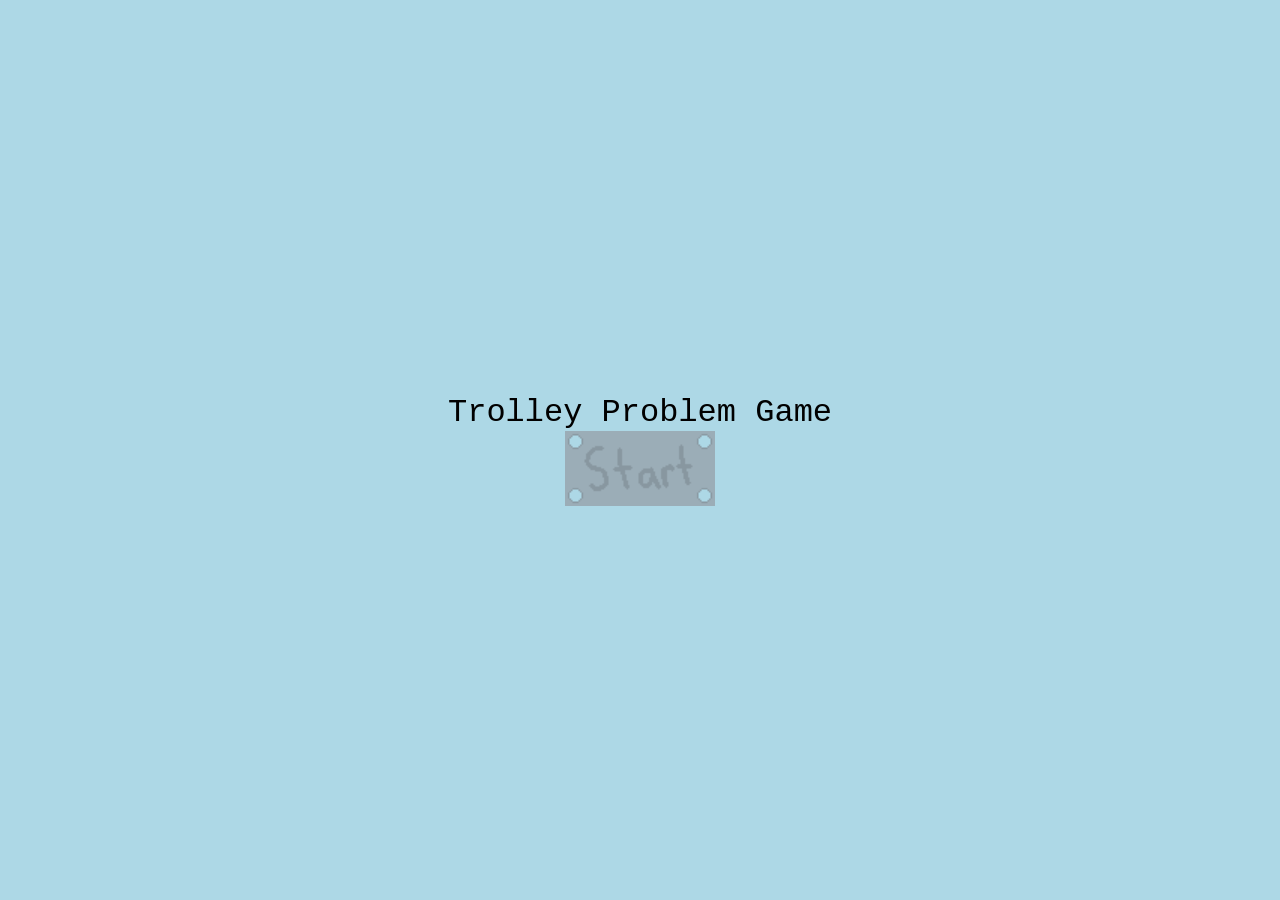
<file: index.html>
<!doctype html>
<html>
  <head>
    <meta charset="UTF-8" />
    <meta name="viewport" content="width=device-width, initial-scale=1.0" />
    <title>Trolley Problem Game</title>
    <link rel="icon" type="image/x-icon" href="media/meta/icon.png">
    <link href="styles/style.css" rel="stylesheet" />
  </head>
  <body>
    <div id="intro">
      <h1>Trolley Problem Game</h1>
      <img
        id="start"
        src="media/ui/buttons/startplate.png"
        style="width: 150px; height: 75px"
      />
    </div>
    <div id="game" style="display: none">
      <div id="dilemma"></div>
      <div id="main">
        <div id="trolley_div">
          <div id="rails"></div>
          <div id="railsplit"></div>
          <div id="bottomrails"></div>
          <div id="train"></div>
          <img
            id="lever_img"
            src="media/environment/lever/lever.png"
            style="
              position: absolute;
              left: 35%;
              top: 34%;
              width: 80px;
              height: 80px;
              z-index: 5;
            "
          />
          <!-- ray beams in the sky -->
          <svg
            id="jesus-rays-svg"
            viewBox="0 0 1000 300"
            xmlns="http://www.w3.org/2000/svg"
            preserveAspectRatio="none"
            style="
              position: absolute;
              top: 0;
              left: 0;
              width: 100%;
              height: 60%;
              z-index: 6;
              opacity: 0;
              transition: opacity 0.8s ease;
              pointer-events: none;
            "
          >
            <polygon
              points="500,0 0,300 120,300"
              fill="rgba(255,240,80,0.18)"
            />
            <polygon
              points="500,0 150,300 280,300"
              fill="rgba(255,240,80,0.14)"
            />
            <polygon
              points="500,0 340,300 460,300"
              fill="rgba(255,240,80,0.20)"
            />
            <polygon
              points="500,0 520,300 620,300"
              fill="rgba(255,240,80,0.16)"
            />
            <polygon
              points="500,0 680,300 800,300"
              fill="rgba(255,240,80,0.14)"
            />
            <polygon
              points="500,0 860,300 1000,300"
              fill="rgba(255,240,80,0.18)"
            />
          </svg>
          <!-- Characters injected by JS -->
        </div>
      </div>
      <!-- Jesus + bubble use fixed positioning, placed by JS relative to trolley_div -->
      <img id="jesus-img" src="media/characters/jesus.png" alt="Jesus" />
      <div id="jesus-bubble">
        "Sacrifice the kids, my son."
        <button id="jesus-understand-btn" onclick="jesusUnderstood()">
          I understand
        </button>
      </div>
      <img
        id="lever"
        src="media/ui/buttons/switchleverplate.png"
        style="
          position: absolute;
          left: 20%;
          top: 82%;
          width: 200px;
          height: 100px;
          z-index: 2;
        "
      />
      <img
        id="submit"
        src="media/ui/buttons/submitplate.png"
        style="
          position: absolute;
          right: 20%;
          top: 82%;
          width: 200px;
          height: 100px;
          z-index: 2;
        "
      />
    </div>
    <div id="hitpoint_blood"></div>
    <div id="blood_animation" onclick="event.stopPropagation()"></div>
    <div id="red_fade"></div>
    <div
      id="popup"
      style="
        display: none;
        position: fixed;
        top: 50%;
        left: 50%;
        transform: translate(-50%, -50%);
        background: black;
        color: white;
        padding: 20px;
        font-family: &quot;Courier New&quot;, monospace;
        font-size: 24px;
        text-align: center;
        z-index: 20;
        border: 3px solid red;
        width: 600px;
        max-width: 90%;
      "
    ></div>

    <script>
      // ─── SPRITES ─────────────────────────────────────────────────────────────────
      const sprites = {
        baby: {
          alive: "media/characters/baby/baby.png",
          dead: "media/characters/baby/baby_gone.png",
          scale: [50, 50],
        },
        old: {
          alive: "media/characters/old/old.png",
          dead: "media/characters/old/old_gone.png",
          scale: [50, 50],
        },
        nun: {
          alive: "media/characters/nun/nun.png",
          dead: "media/characters/nun/nun_gone.png",
          scale: [50, 50],
        },
        prisoner: {
          alive: "media/characters/prisoner/prisoner.png",
          dead: "media/characters/prisoner/prisoner_gone.png",
          scale: [50, 50],
        },
        cop: {
          alive: "media/characters/cop/cop.png",
          dead: "media/characters/cop/cop_gone.png",
          scale: [50, 50],
        },
        wheelchair: {
          alive: "media/characters/wheelchair/wheelchair.png",
          dead: "media/characters/wheelchair/wheelchair_gone.png",
          scale: [55, 55],
        },
        person: {
          alive: "media/characters/man/man.png",
          dead: "media/characters/man/man_gone.png",
          scale: [50, 50],
        },
      };

      // ─── DILEMMAS ─────────────────────────────────────────────────────────────────
      const dilemmas = [
        {
          theory: "Utilitarianism",
          left: "Baby",
          leftSprites: ["baby"],
          right: "5 Elderly people",
          rightSprites: ["old", "old", "old", "old", "old"],
          correctSide: "left",
          explanation:
            "This theory judges the choice by total consequences, so saving 5 lives is morally better than saving 1 because it produces less overall harm. It is basically morality turned into brutal arithmetic.",
        },
        {
          theory: "Utilitarianism",
          left: "Nun",
          leftSprites: ["nun"],
          right: "4 prisoners",
          rightSprites: ["prisoner", "prisoner", "prisoner", "prisoner"],
          correctSide: "left",
          explanation:
            "The main idea here is maximizing total good, so 4 lives outweigh 1 regardless of who seems more noble or respectable. The theory cares about outcome, not quality.",
        },
        {
          theory: "Deontology",
          left: "1 person",
          leftSprites: ["person"],
          right: "5 people",
          rightSprites: ["person", "person", "person", "person", "person"],
          correctSide: "left",
          explanation:
            "This theory focuses on duty and whether the act itself is morally wrong. If your action directly causes someone's death, that can still be forbidden even when the final numbers look better.",
        },
        {
          theory: "Deontology",
          left: "4 People",
          leftSprites: ["person", "person", "person", "person"],
          right: "2 People and 2 Babies",
          rightSprites: ["person", "person", "baby", "baby"],
          correctSide: "left",
          explanation:
            "The key idea is that morality is not just about getting the best result. Some actions remain wrong in themselves, so a better-looking outcome does not automatically make the choice morally acceptable.",
        },
        {
          theory: "Virtue Ethics",
          left: "Person",
          leftSprites: ["person"],
          right: "Criminal",
          rightSprites: ["prisoner"],
          correctSide: "right",
          explanation:
            "This theory asks what a good person with good character and judgment would do. The decision is based less on rules or numbers and more on acting in a way that reflects virtue rather than cold advantage.",
        },
        {
          theory: "Social Contract Theory",
          left: "Criminal",
          leftSprites: ["prisoner"],
          right: "Baby",
          rightSprites: ["baby"],
          correctSide: "left",
          explanation:
            "This theory is based on the rules and protections people would agree to for society to function fairly. Protecting the innocent and vulnerable fits that logic better than protecting the person who threatens social order.",
        },
        {
          theory: "Divine Command Theory",
          left: "4 babies",
          leftSprites: ["baby", "baby", "baby", "baby"],
          right: "No one",
          rightSprites: [],
          correctSide: "left",
          divineCommand: true,
          explanation:
            "This theory says moral authority comes from God's command rather than human emotion or consequence counting. That is why the result can feel horrifying: obedience is treated as morally binding even when the act seems monstrous.",
        },
        {
          theory: "Ethical Egoism",
          left: "Man with money and 3 men",
          leftSprites: ["person", "person", "person", "person"],
          right: "Man with nothing",
          rightSprites: ["person"],
          correctSide: "left",
          explanation:
            "This theory says the morally right choice is the one that best serves your own interests. If one side benefits you more, that becomes the preferred outcome, which is selfishness dressed up in philosophical clothing.",
        },
        {
          theory: "Ethical Egoism (You are a criminal for this one)",
          left: "2 Cops",
          leftSprites: ["cop", "cop"],
          right: "Criminal",
          rightSprites: ["prisoner"],
          correctSide: "left",
          explanation:
            "The reasoning here is entirely self-interested: your own welfare comes first. If you are the criminal, your survival outweighs everyone else, which is ugly but completely consistent with the theory.",
        },
        {
          theory: "Care Ethics",
          left: "1 baby",
          leftSprites: ["baby"],
          right: "4 men",
          rightSprites: ["person", "person", "person", "person"],
          correctSide: "right",
          explanation:
            "This theory focuses on vulnerability, dependency, and who most needs protection. The baby has the strongest moral claim because care matters more here than maximizing the total number saved.",
        },
        {
          theory: "Care Ethics",
          left: "1 disabled kid",
          leftSprites: ["wheelchair"],
          right: "4 men",
          rightSprites: ["person", "person", "person", "person"],
          correctSide: "right",
          explanation:
            "The emphasis here is on responsibility toward those who are especially vulnerable and in need of support. The decision is guided by care and protection rather than by simple headcount.",
        },
        {
          theory: "Natural Law Theory",
          left: "1 pregnant prisoner",
          leftSprites: ["prisoner"],
          right: "1 man",
          rightSprites: ["person"],
          correctSide: "right",
          explanation:
            "This theory focuses on preserving human life and the natural goods tied to life, family, and reproduction. Because more life is preserved on that side, it carries greater moral weight within this framework.",
        },
      ];

      // ─── SHUFFLE QUEUE (each dilemma seen once before repeating) ─────────────────
      function shuffle(arr) {
        const a = [...arr];
        for (let i = a.length - 1; i > 0; i--) {
          const j = Math.floor(Math.random() * (i + 1));
          [a[i], a[j]] = [a[j], a[i]];
        }
        return a;
      }
      let dilemmaQueue = [];
      let queuePos = 0;

      function nextDilemmaIndex() {
        if (queuePos >= dilemmaQueue.length) {
          dilemmaQueue = shuffle(dilemmas.map((_, i) => i));
          queuePos = 0;
        }
        return dilemmaQueue[queuePos++];
      }

      // ─── STATE ────────────────────────────────────────────────────────────────────
      let currentDilemma = 0;
      let switched = false;
      const bloodySwitchTimeSwitched = 600;
      const bloodySwitchTimeStraight = 300;
      const bloodSplatterTime = 500;
      let charEls = { left: [], right: [] };

      // ─── CHAR HELPERS ─────────────────────────────────────────────────────────────
      function clearChars() {
        [...charEls.left, ...charEls.right].forEach((el) => el.remove());
        charEls = { left: [], right: [] };
      }
      function spawnChars(d) {
        const div = document.getElementById("trolley_div");
        d.leftSprites.forEach((key, i) => {
          const sp = sprites[key] || sprites.person;
          const el = document.createElement("img");
          el.src = sp.alive;
          el.className = "char-img";
          el.style.cssText = `top:40%;left:${60 + i * 5}%;width:${sp.scale[0]}px;height:${sp.scale[1]}px;`;
          el.dataset.spriteKey = key;
          el.dataset.side = "left";
          div.appendChild(el);
          charEls.left.push(el);
        });
        d.rightSprites.forEach((key, i) => {
          const sp = sprites[key] || sprites.person;
          const el = document.createElement("img");
          el.src = sp.alive;
          el.className = "char-img";
          el.style.cssText = `top:52%;left:${60 + i * 5}%;width:${sp.scale[0]}px;height:${sp.scale[1]}px;`;
          el.dataset.spriteKey = key;
          el.dataset.side = "right";
          div.appendChild(el);
          charEls.right.push(el);
        });
      }
      function killChars(side) {
        charEls[side].forEach((el) => {
          el.src = (sprites[el.dataset.spriteKey] || sprites.person).dead;
        });
      }

      // ─── JESUS ────────────────────────────────────────────────────────────────────
      let jesusDoneCallback = null;

      function showJesus(onDone) {
        jesusDoneCallback = onDone;

        const img = document.getElementById("jesus-img");
        const bubble = document.getElementById("jesus-bubble");
        const rays = document.getElementById("jesus-rays-svg");

        // Find trolley_div position on screen
        const rect = document
          .getElementById("trolley_div")
          .getBoundingClientRect();
        const centreX = rect.left + rect.width / 2; // horizontal centre of game window
        const landY = rect.top + 15; // Jesus lands near top of game window

        // Bubble above Jesus (Jesus img is ~100px tall, bubble ~80px tall)
        const bubbleY = landY - 90;

        // Horizontal positions
        img.style.left = centreX + "px";
        img.style.transform = "translateX(-50%)";
        bubble.style.left = centreX + "px";
        bubble.style.top = bubbleY + "px";

        // Reset to hidden above viewport with no transition
        img.style.transition = "none";
        img.style.top = "-150px";
        img.style.opacity = "0";
        bubble.classList.remove("visible");
        rays.style.opacity = "0";

        // Force reflow
        img.getBoundingClientRect();

        // Show rays immediately
        rays.style.transition = "opacity 0.8s ease";
        rays.style.opacity = "1";

        // Descend Jesus
        setTimeout(() => {
          img.style.transition =
            "top 1.3s cubic-bezier(0.22,1,0.36,1), opacity 0.8s ease";
          img.style.top = landY + "px";
          img.style.opacity = "1";

          // Show bubble after Jesus lands
          setTimeout(() => {
            bubble.classList.add("visible");
          }, 1100);
        }, 50);
      }

      function jesusUnderstood() {
        const img = document.getElementById("jesus-img");
        const bubble = document.getElementById("jesus-bubble");
        const rays = document.getElementById("jesus-rays-svg");

        bubble.classList.remove("visible");
        rays.style.opacity = "0";

        img.style.transition =
          "top 1.0s cubic-bezier(0.55,0,0.78,0), opacity 0.6s ease 0.2s";
        img.style.top = "-150px";
        img.style.opacity = "0";

        setTimeout(() => {
          if (jesusDoneCallback) {
            jesusDoneCallback();
            jesusDoneCallback = null;
          }
        }, 1000);
      }

      // ─── DISPLAY DILEMMA ─────────────────────────────────────────────────────────
      function displayDilemma() {
        const d = dilemmas[currentDilemma];
        document.getElementById("dilemma").innerHTML =
          `Theory: ${d.theory}<br>Default track: ${d.left}<br>Switched track: ${d.right}`;
        clearChars();
        spawnChars(d);

        if (d.divineCommand) {
          document.getElementById("lever").style.pointerEvents = "none";
          document.getElementById("submit").style.pointerEvents = "none";
          setTimeout(
            () =>
              showJesus(() => {
                document.getElementById("lever").style.pointerEvents = "";
                document.getElementById("submit").style.pointerEvents = "";
              }),
            600,
          );
        }
      }

      // ─── EVENTS ──────────────────────────────────────────────────────────────────
      document.getElementById("start").addEventListener("click", () => {
        document.getElementById("intro").style.display = "none";
        document.getElementById("game").style.display = "block";
        currentDilemma = nextDilemmaIndex();
        document.getElementById('bottomrails').style.boxShadow = switched ? 'inset 0 0 20px 5px rgba(255,0,0,0.8)' : 'none';
        document.getElementById('rails').style.boxShadow = switched ? 'none' : 'inset 0 0 20px 5px rgba(255,0,0,0.8)';
        displayDilemma();
      });

      document.getElementById("lever").addEventListener("click", () => {
        switched = !switched;
        document.getElementById("lever_img").src = switched
          ? "media/environment/lever/leverdown.png"
          : "media/environment/lever/lever.png";
          document.getElementById('bottomrails').style.boxShadow = switched ? 'inset 0 0 20px 5px rgba(255,0,0,0.8)' : 'none';
          document.getElementById('rails').style.boxShadow = switched ? 'none' : 'inset 0 0 20px 5px rgba(255,0,0,0.8)';
      });

      document.getElementById("submit").addEventListener("click", () => {
        document.getElementById("lever").disabled = true;
        document.getElementById("submit").disabled = true;

        const train = document.getElementById("train");
        const hitpointBlood = document.getElementById("hitpoint_blood");
        const bloodAnim = document.getElementById("blood_animation");
        const redFade = document.getElementById("red_fade");

        train.classList.add("shake");

        setTimeout(() => {
          train.classList.remove("shake");
          train.classList.add(switched ? "switched-move" : "straight-move");

          setTimeout(
            () => {
              train.style.backgroundImage =
                "url('media/environment/train/bloodytrain.png')";
            },
            switched ? bloodySwitchTimeSwitched : bloodySwitchTimeStraight,
          );

          setTimeout(() => {
            const hitSide = switched ? "right" : "left";
            killChars(hitSide);
            hitpointBlood.style.left = "60%";
            hitpointBlood.style.top = switched ? "52%" : "40%";
            hitpointBlood.style.display = "block";
            redFade.style.backgroundColor = "rgba(180,0,0,0.7)";
            bloodAnim.style.display = "block";
            bloodAnim.style.backgroundImage =
              "url('media/ui/effects/screencoverblood.gif?" + Date.now() + "')";
            setTimeout(() => {
              redFade.style.backgroundColor = "rgba(180,0,0,0)";
              bloodAnim.style.display = "none";
              hitpointBlood.style.display = "none";
            }, 3100);
          }, bloodSplatterTime);

          setTimeout(() => {
            train.classList.remove("switched-move", "straight-move");
            train.style.top = switched ? "-25%" : "-38%";
            train.style.left = "20%";

            const d = dilemmas[currentDilemma];
            const won = (switched ? "right" : "left") === d.correctSide;

            const roundNum = queuePos;
            const totalRounds = dilemmas.length;
            const isLastInRound = roundNum % totalRounds === 0;

            document.getElementById("popup").innerHTML =
              (won ? "You won!<br><br>" : "You lost!<br><br>") +
              "You chose to " +
              (switched ? "switch the lever" : "leave the lever alone") +
              ".<br>" +
              "This scenario expects you to " +
              (d.correctSide === "right"
                ? "switch the lever"
                : "leave the lever alone") +
              ".<br><br>" +
              "Theory: " +
              d.theory +
              "<br>" +
              d.explanation +
              "<br><br>" +
              '<span style="font-size:14px;color:#aaa;">' +
              roundNum +
              " / " +
              totalRounds +
              " scenarios this round</span>" +
              (isLastInRound
                ? '<br><span style="font-size:14px;color:#ffcc00;">All scenarios complete! Reshuffling...</span>'
                : "") +
              '<br><br><span style="font-size:16px;">Click anywhere to continue</span>';

            document.getElementById("popup").style.display = "block";
            document.addEventListener("click", resetGame, { once: true });
          }, 1000);
        }, 500);
      });

      // ─── RESET ────────────────────────────────────────────────────────────────────
      function resetGame() {
        document.getElementById("popup").style.display = "none";
        const train = document.getElementById("train");
        train.style.top = "-38%";
        train.style.left = "-55%";
        train.style.backgroundImage =
          "url('media/environment/train/train.png')";
        document.getElementById("lever").disabled = false;
        document.getElementById("submit").disabled = false;
        switched = false;
        document.getElementById("lever_img").src =
          "media/environment/lever/lever.png";
        document.getElementById("hitpoint_blood").style.display = "none";
        document.getElementById('bottomrails').style.boxShadow = switched ? 'inset 0 0 20px 5px rgba(255,0,0,0.8)' : 'none';
        document.getElementById('rails').style.boxShadow = switched ? 'none' : 'inset 0 0 20px 5px rgba(255,0,0,0.8)';
        currentDilemma = nextDilemmaIndex();
        displayDilemma();
      }
    </script>
  </body>
</html>
</file>
<file: styles/style.css>
:root,
html,
body {
  margin: 0;
  padding: 0;
  width: 100%;
  height: 100%;
  overflow: hidden;
}
* {
  margin: 0;
  padding: 0;
  border: 0;
  box-sizing: border-box;
  font-family: "Courier New", monospace;
  font-weight: 400;
  font-style: normal;
}
:root {
  overflow: hidden;
}
#trolley_div {
  width: 1000px;
  height: 500px;
  position: relative;
  background-color: lightcyan;
  background-position: center;
  background-image: url("https://toastymarsh.github.io/Trolley-Problem/media/environment/background.png");
  background-size: cover;
}
#rails {
  position: absolute;
  display: flex;
  width: 1000px;
  height: 100px;
  background-image: url("https://toastymarsh.github.io/Trolley-Problem/media/environment/tracks/straighttrack.png");
  background-repeat: repeat-x;
  background-position: center;
  top: 40%;
}
#railsplit {
  position: absolute;
  display: flex;
  left: 32%;
  width: 180px;
  height: 150px;
  background-image: url("https://toastymarsh.github.io/Trolley-Problem/media/environment/tracks/righttrack.png");
  background-position: center;
  top: 35.5%;
}
#bottomrails {
  position: absolute;
  display: flex;
  top: 50%;
  left: 50%;
  width: 500px;
  height: 100px;
  background-image: url("https://toastymarsh.github.io/Trolley-Problem/media/environment/tracks/straighttrack.png");
  background-repeat: repeat-x;
  background-position-y: center;
  background-position-x: left;
  z-index: 2;
}
#train {
  transform: scaleX(-0.14) scaleY(0.15);
  position: absolute;
  display: flex;
  top: -38%;
  left: -55%;
  width: 1400px;
  height: 800px;
  background-image: url("https://toastymarsh.github.io/Trolley-Problem/media/environment/train/train.png");
  background-position-y: center;
  background-position-x: left;
  z-index: 10;
}
#intro {
  position: fixed;
  top: 0;
  left: 0;
  width: 100%;
  height: 100%;
  background-color: lightblue;
  display: flex;
  flex-direction: column;
  align-items: center;
  justify-content: center;
  z-index: 10;
}
#dilemma {
  position: absolute;
  top: 10px;
  left: 10px;
  font-size: 30px;
  color: black;
  z-index: 5;
}
#lever,
#submit {
  position: absolute;
  bottom: 10px;
  z-index: 5;
}
#lever {
  left: 10px;
}
#submit {
  right: 10px;
}
#game {
  position: fixed;
  top: 0;
  left: 0;
  width: 100%;
  height: 100%;
  background-color: lightblue;
}
#main {
  width: 100%;
  height: 100%;
  background-color: lightblue;
  display: flex;
  align-items: center;
  justify-content: center;
  z-index: 4;
}
#red_fade {
  position: fixed;
  top: 0;
  left: 0;
  width: 100vw;
  height: 100vh;
  background-color: rgba(180, 0, 0, 0);
  pointer-events: none;
  z-index: 14;
  transition: background-color 1s ease;
}
.shake {
  animation: shake 0.5s;
}
@keyframes shake {
  0% {
    transform: scaleX(-0.14) scaleY(0.15) translateX(0);
  }
  25% {
    transform: scaleX(-0.14) scaleY(0.15) translateX(-5px);
  }
  50% {
    transform: scaleX(-0.14) scaleY(0.15) translateX(5px);
  }
  75% {
    transform: scaleX(-0.14) scaleY(0.15) translateX(-5px);
  }
  100% {
    transform: scaleX(-0.14) scaleY(0.15) translateX(0);
  }
}
.switched-move {
  animation: switched-move 1s ease;
}
.straight-move {
  animation: straight-move 1s ease;
}
@keyframes switched-move {
  0% {
    top: -38%;
    left: -55%;
  }
  30% {
    top: -38%;
    left: -25%;
  }
  45% {
    top: -36%;
    left: -25%;
  }
  50% {
    top: -25%;
    left: -25%;
  }
  100% {
    top: -25%;
    left: 20%;
  }
}
@keyframes straight-move {
  0% {
    top: -38%;
    left: -55%;
  }
  100% {
    top: -38%;
    left: 20%;
  }
}
#hitpoint_blood {
  display: none;
  position: fixed;
  width: 100px;
  height: 100px;
  background-image: url("hitpointblood.gif");
  background-size: contain;
  background-repeat: no-repeat;
  z-index: 16;
  transform: translate(-50%, -50%);
}
#blood_animation {
  display: none;
  position: fixed;
  top: 0;
  left: 0;
  width: 100%;
  height: 100%;
  background-image: url("screencoverblood.gif");
  background-size: cover;
  background-position: center;
  background-repeat: no-repeat;
  pointer-events: none;
  z-index: 2;
}
.char-img {
  position: absolute;
  z-index: 3;
}

/* ── JESUS: fixed so he can descend from above the viewport ──── */
#jesus-img {
  position: fixed;
  width: 100px;
  height: auto;
  z-index: 25;
  pointer-events: none;
  opacity: 0;
  filter: drop-shadow(0 0 20px rgba(255, 230, 80, 1))
    drop-shadow(0 0 8px rgba(255, 255, 255, 0.9));
}
#jesus-bubble {
  position: fixed;
  background: #fffef0;
  border: 3px solid #c8a800;
  border-radius: 12px;
  padding: 10px 16px;
  text-align: center;
  font-family: "Palatino Linotype", Palatino, serif;
  font-size: 14px;
  font-style: italic;
  color: #3a2800;
  box-shadow: 0 4px 18px rgba(200, 168, 0, 0.4);
  display: none;
  z-index: 26;
  white-space: nowrap;
  /* transform: translateX(-50%); */
  transform: translateY(50%);
}
#jesus-bubble.visible {
  display: block;
}
#jesus-bubble::after {
  content: "";
  position: absolute;
  bottom: -14px;
  left: 50%;
  transform: translateX(-50%);
  border: 7px solid transparent;
  border-top-color: #c8a800;
}
#jesus-bubble::before {
  content: "";
  position: absolute;
  bottom: -9px;
  left: 50%;
  transform: translateX(-50%);
  border: 6px solid transparent;
  border-top-color: #fffef0;
  z-index: 1;
}
#jesus-understand-btn {
  display: block;
  margin: 8px auto 0;
  padding: 5px 16px;
  background: linear-gradient(135deg, #ffe066, #c8a800);
  border: 2px solid #8a6e00;
  border-radius: 6px;
  font-family: "Palatino Linotype", Palatino, serif;
  font-size: 13px;
  font-weight: bold;
  color: #3a2800;
  cursor: pointer;
  box-shadow: 0 2px 6px rgba(200, 168, 0, 0.4);
}
#jesus-understand-btn:hover {
  background: linear-gradient(135deg, #fff0a0, #e0b800);
}
</file>
